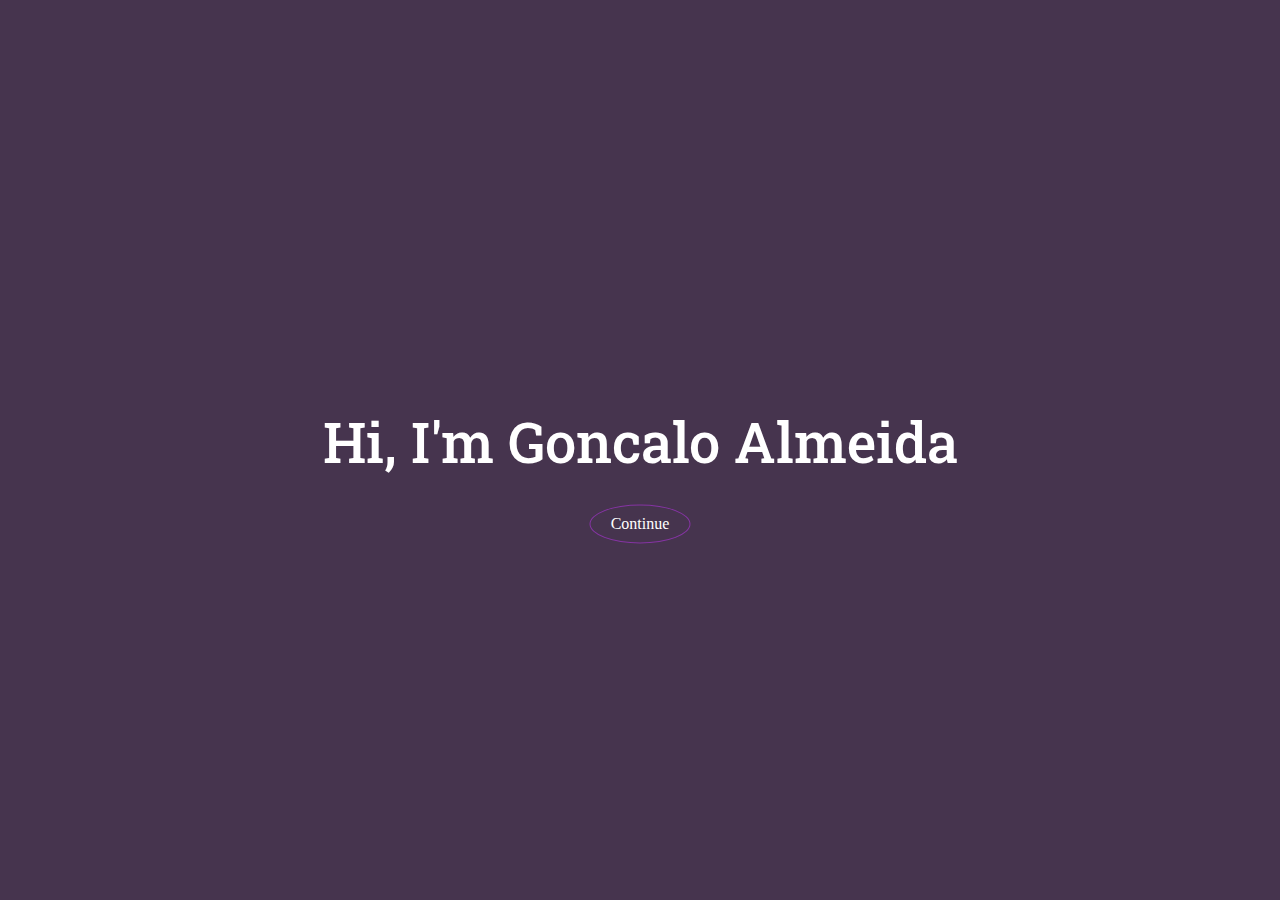
<file: index.html>
<!DOCTYPE html>
<html>
<head>
	<title>Goncalo Almeida</title>


	<meta name="viewport" content="width=device-width, initial-scale=1, maximum-scale=1, minimum-scale=1" />

	<link rel="preconnect" href="https://fonts.googleapis.com">
	<link rel="preconnect" href="https://fonts.gstatic.com" crossorigin>
	<link href="https://fonts.googleapis.com/css2?family=Praise&family=Roboto+Slab:wght@500&display=swap" rel="stylesheet">

	<link rel="stylesheet" type="text/css" href="style.css">

</head>
<body class = "background">

    <div>
        <div class = "homepage">
            <h1>Hi, I'm Goncalo Almeida</h1>
            <a href="index3.html">Continue</a>
        </div>
    </div>

	<script type="text/javascript" src="script.js"></script>
</body>
</html>
</file>
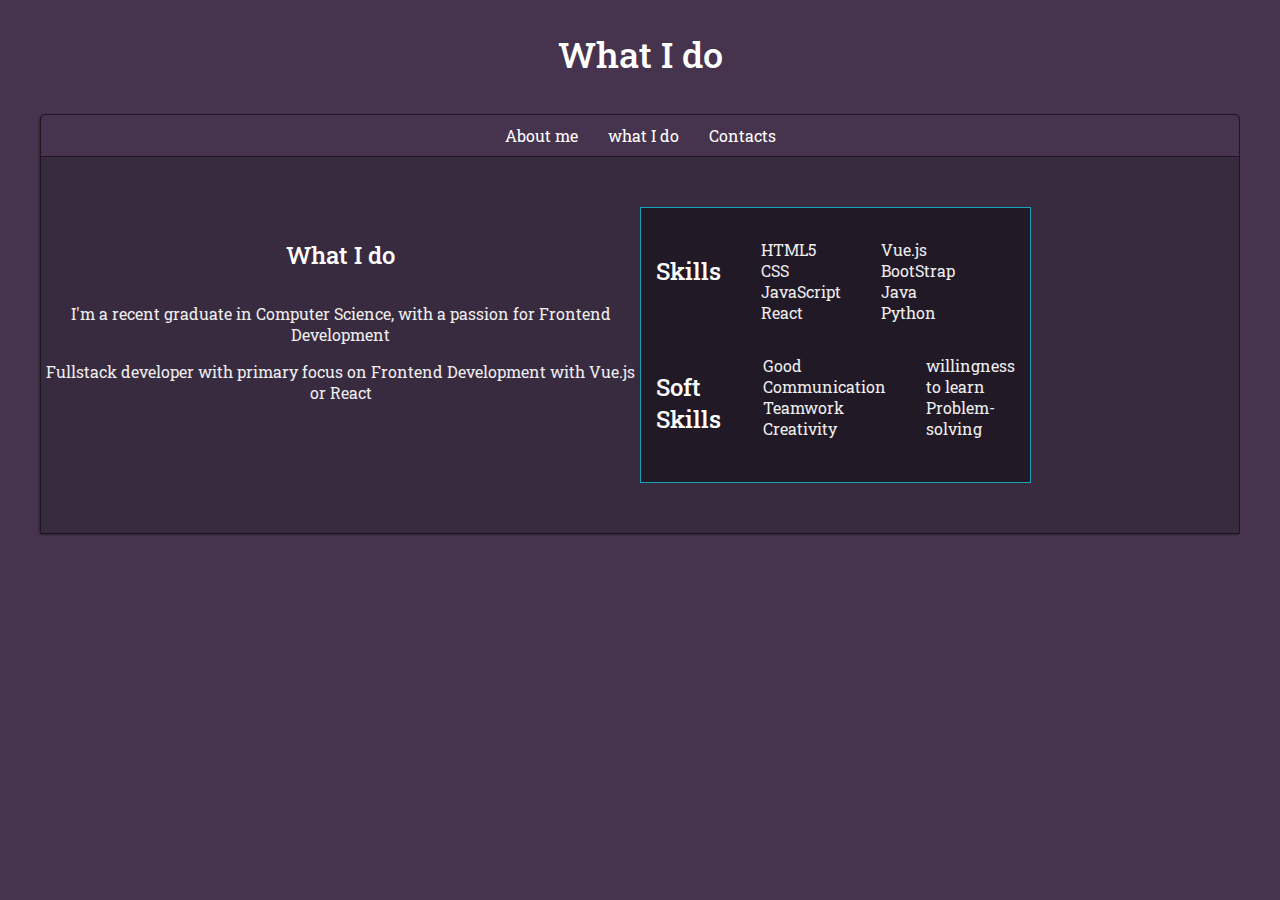
<file: index2.html>
<!DOCTYPE html>
<html>
<head>
	<title>Goncalo Almeida</title>


	<meta name="viewport" content="width=device-width, initial-scale=1, maximum-scale=1, minimum-scale=1" />

	<link rel="preconnect" href="https://fonts.googleapis.com">
	<link rel="preconnect" href="https://fonts.gstatic.com" crossorigin>
	<link href="https://fonts.googleapis.com/css2?family=Praise&family=Roboto+Slab:wght@500&display=swap" rel="stylesheet">

	<link rel="stylesheet" type="text/css" href="style.css">

</head>
<body class = "about-me">
	<div class="main-container">
		<div class ="about-me">
			<h2>What I do</h2>
		</div>

		<div class="homepage-wrapper">
			<div class="nav-bar">

				<p></p>
				<ul id="navigation">
					<li><a href="index3.html">About me</a></li>

				</ul>
				<ul id="navigation">
					<li><a href="index2.html">what I do</a></li>

				</ul>
				<ul id="navigation">
					<li><a href="index6.html">Contacts</a></li>

				</ul>
			</div>

			<div class="left-column">
				<h4>What I do</h4>
				
				<p>I'm a recent graduate in Computer Science, with a passion for Frontend Development</p>
				
				<p>Fullstack developer with primary focus on Frontend Development with Vue.js or React</p>

						
			</div>

			<div class="right-column">

				<div id="preview-shadow">
					<div id="preview">
						<div id="skills">
							<h4>Skills</h4>
							<ul>
								<li>HTML5</li>
								<li>CSS</li>
								<li>JavaScript</li>
								<li>React</li>
							</ul>
							<ul>
								<li>Vue.js</li>
								<li>BootStrap</li>
								<li>Java</li>
								<li>Python</li>
							</ul>
						</div>
						<div id="skills">
							<h4>Soft 
							Skills</h4>
							<ul>
								<li>Good Communication</li>
								<li>Teamwork</li>
								<li>Creativity</li>
							</ul>
							<ul>
								<li>willingness to learn</li>
								<li>Problem-solving</li>
							</ul>
						</div>	
					</div>
				</div>
			</div>
		</div>
	</div>

	<script type="text/javascript" src="script.js"></script>
</body>
</html>
</file>
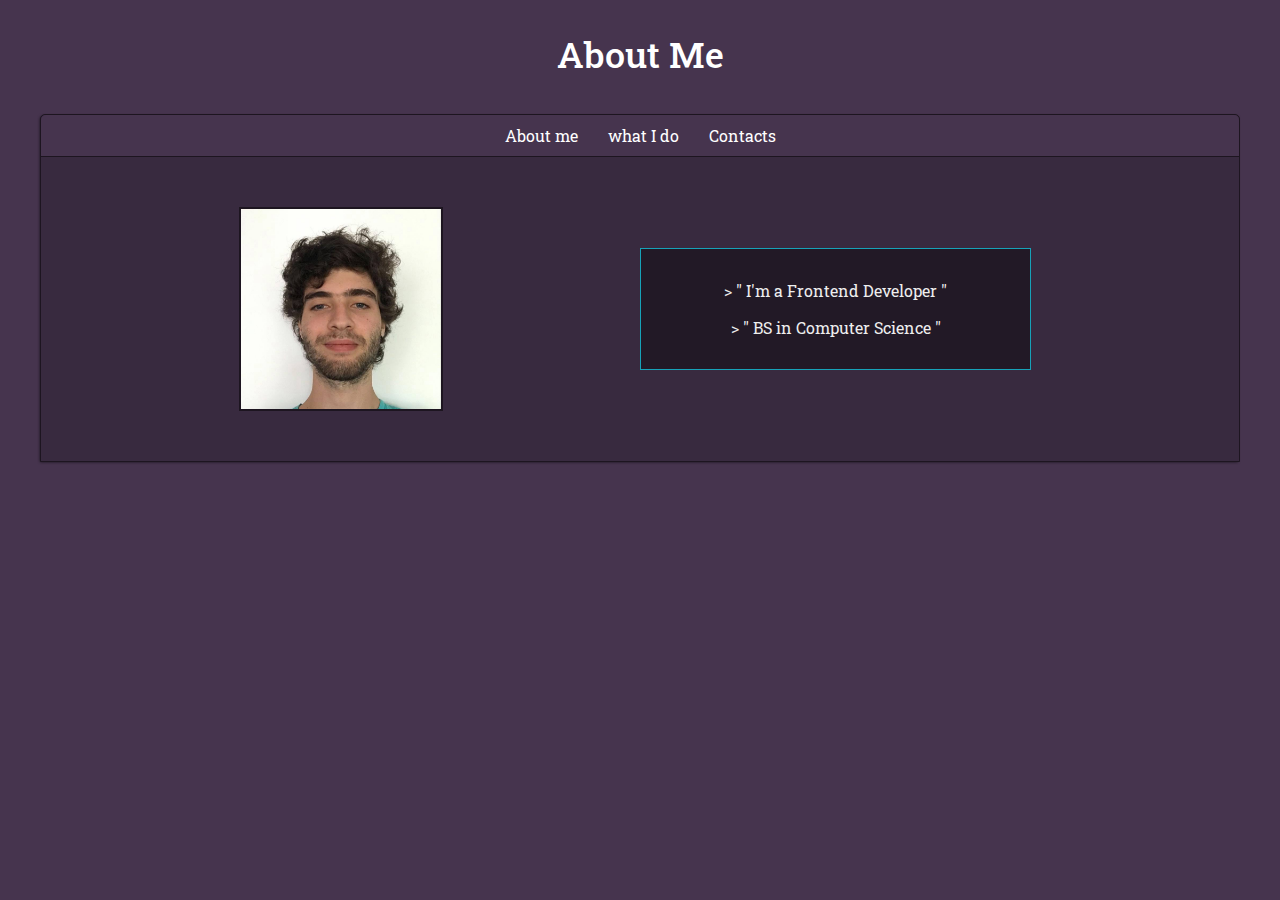
<file: index3.html>
<!DOCTYPE html>
<html>
<head>
	<title>Goncalo Almeida</title>


	<meta name="viewport" content="width=device-width, initial-scale=1, maximum-scale=1, minimum-scale=1" />

	<link rel="preconnect" href="https://fonts.googleapis.com">
	<link rel="preconnect" href="https://fonts.gstatic.com" crossorigin>
	<link href="https://fonts.googleapis.com/css2?family=Praise&family=Roboto+Slab:wght@500&display=swap" rel="stylesheet">

	<link rel="stylesheet" type="text/css" href="style.css">

</head>
<body class = "about-me">
		<div class="main-container">
			<div class ="about-me">
				<h2>About Me</h2>
			</div>

			<div class="homepage-wrapper">
				<div class="nav-bar">

					<p></p>
                    <ul id="navigation">
						<li><a href="index3.html">About me</a></li>

					</ul>
					<ul id="navigation">
						<li><a href="index2.html">what I do</a></li>

					</ul>
					<ul id="navigation">
						<li><a href="index6.html">Contacts</a></li>

					</ul>
				</div>

				<div class="left-column">
					<img id="profile_pic" src="images/perfil1.jpg">
				</div>

				<div class="right-column">

					<div id="preview-shadow">
						<div id="preview">
							<p>> " I'm a Frontend Developer "</p>
                            <p>> " BS in Computer Science "</p>
                            
						</div>
					</div>
				</div>
			</div>
		</div>


	<script type="text/javascript" src="script.js"></script>
</body>
</html>
</file>
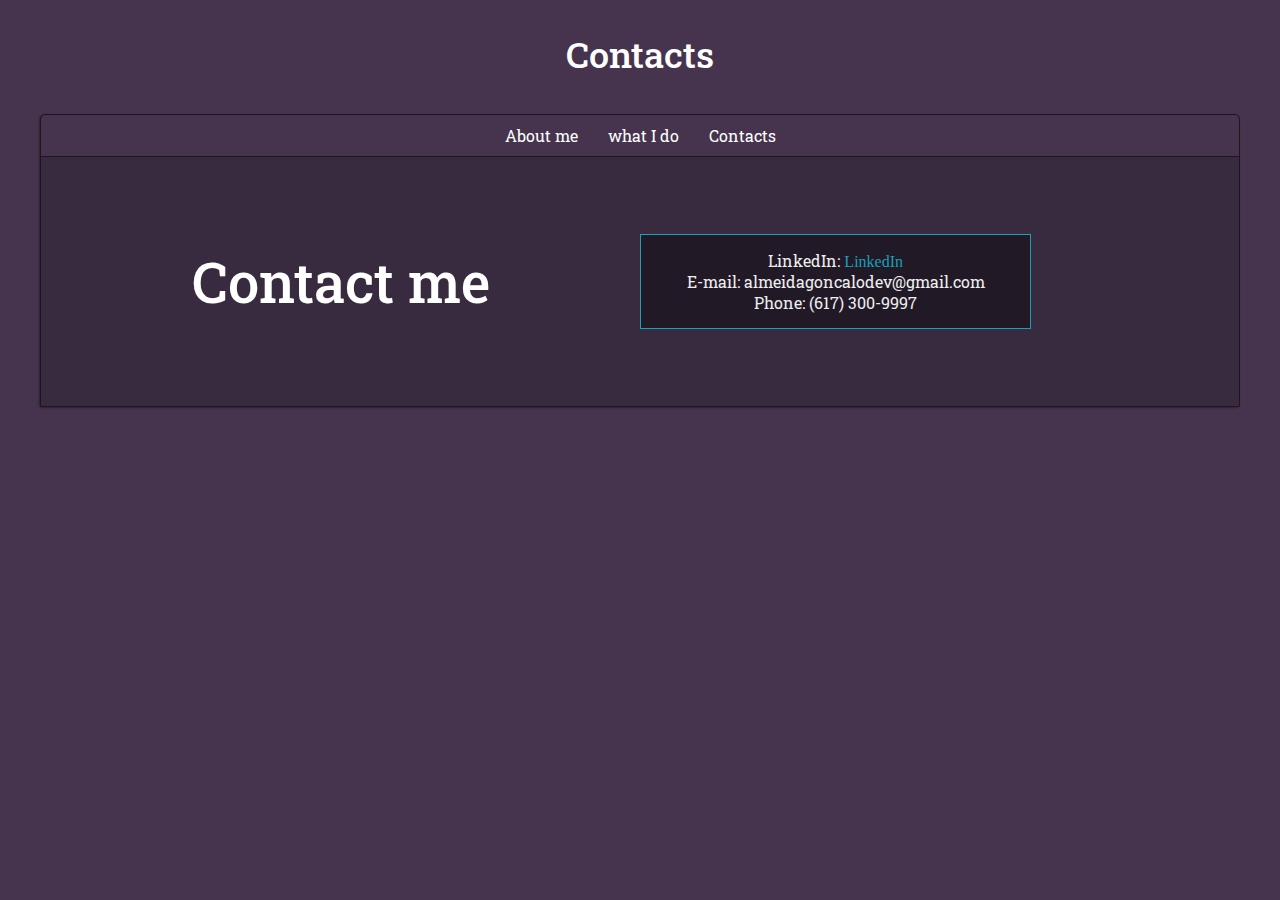
<file: index6.html>
<!DOCTYPE html>
<html>
<head>
	<title>Contacts</title>


	<meta name="viewport" content="width=device-width, initial-scale=1, maximum-scale=1, minimum-scale=1" />

	<link rel="preconnect" href="https://fonts.googleapis.com">
	<link rel="preconnect" href="https://fonts.gstatic.com" crossorigin>
	<link href="https://fonts.googleapis.com/css2?family=Praise&family=Roboto+Slab:wght@500&display=swap" rel="stylesheet">

	<link rel="stylesheet" type="text/css" href="style.css">

</head>
<body class = "about-me">
		<div class="main-container">
			<div class ="about-me">
				<h2>Contacts</h2>
			</div>

			<div class="homepage-wrapper">
				<div class="nav-bar">

					<p></p>
                    <ul id="navigation">
						<li><a href="index3.html">About me</a></li>

					</ul>
					<ul id="navigation">
						<li><a href="index2.html">what I do</a></li>

					</ul>
					<ul id="navigation">
						<li><a href="index6.html">Contacts</a></li>

					</ul>
				</div>

				<div class="left-column">
					<h1>Contact me</h1>
				</div>

				<div class="right-column">

					<div id="preview-shadow">
						<div id="preview">
							<a name="contact"></a>

				            <label>LinkedIn: </label>
				            <a target="_blank" href="https://www.linkedin.com/in/gon%C3%A7alo-de-almeida-68bb79225/">LinkedIn</a>
				            <br><label>E-mail: almeidagoncalodev@gmail.com</label>
				            <br><label>Phone: (617) 300-9997</label>
						</div>
					</div>
				</div>
			</div>
		</div>


	<script type="text/javascript" src="script.js"></script>
</body>
</html>
</file>
<file: style.css>
:root{
	--mainColor:#46344E;
	--secondaryColor:#382a3f;

	--borderColor:#1d1520;

	--mainText:#fff;
	--secondaryText:#eeeeee;

	--themeDotBorder:#FFF;

	--previewBg:rgb(29, 21, 32, 0.8);
	--previewShadow:#2b202f;


	--buttonColor:#8534a3;


}

html, body{
	padding: 0;
	margin: 0;
	scroll-behavior: smooth;
}

body *{
	transition: 0.3s;
}


h1, h2, h3, h4, h5, h6, strong{
	color: var(--mainText);
	font-family: 'Roboto Slab', serif;
	font-weight: 500;
}

p, li, span, label, input, textarea{
	color: var(--secondaryText);
	font-family: 'Roboto Slab', serif;
}

a{
	text-decoration: none;
	color:#17a2b8;
}

ul{
	list-style: none;
}

h1 { font-size: 56px;}
h2 { font-size: 36px;}
h3 { font-size: 28px;}
h4 { font-size: 24px;}
h5 { font-size: 20px;}
h6 { font-size: 16px;}

.next-previous{
	text-decoration: none;
	color:#17a2b8;
	color:var(--mainText);
	display: inline-block;
	margin-right: 5px;
	margin-left:5px;
	
	
	align-items: center;
	background-color: var(--mainColor);
}
.background{
	background-color: var(--mainColor);

}

.homepage{
	position: absolute;
	top: 50%;
	left: 50%;
	transform: translate(-50%, -50%);
	text-align: center;
	
}
.homepage a{
	color:var(--mainText);
	border-radius: 50%;
	border: #8534a3 solid 1px;
	padding: 10px 20px;
	background-color: var(--mainColor);
}
.homepage a:hover{
	color:var(--mainText);
	border-radius: 50%;
	border: #8534a3 solid 1px;
	padding: 10px 20px;
	background-color: var(--secondaryColor);
}
.about-me {
	background-color: var(--mainColor);
	text-align: center;
}
.s1{
	background-color: var(--mainColor);
	border-bottom:1px solid var(--borderColor);
	overflow:auto;
	justify-content: center;
}

.s2{
	background-color: var(--secondaryColor);
	border-bottom:1px solid var(--borderColor);
	overflow:auto;
}
.s3{
	background-color: var(--mainColor);

}




.main-container{
	width: 1200px;
	margin: 0 auto;
}
.main-container2{
	width: 1200px;
	margin: 0 auto;
	position: relative;
	justify-content: center;
}


.header-wrapper{
	display: grid;
	text-align: center;
	align-content: center;
	min-height: 10em;




}


.homepage-wrapper{
	margin-top: 3%;
	background-color: var(--secondaryColor);
	border:1px solid var(--borderColor);
	border-radius:5px 5px 0 0;

	text-align: center;

	-webkit-box-shadow: -1px 1px 3px -1px rgba(0,0,0,0.75);
	-moz-box-shadow: -1px 1px 3px -1px rgba(0,0,0,0.75);
	box-shadow: -1px 1px 3px -1px rgba(0,0,0,0.75);

	display: grid;
	grid-template-columns: 1fr 1fr;
	grid-template-areas: 
		'nav-bar nav-bar'
		'left-column right-column'
	;
}



.nav-bar{
	border-radius:5px 5px 0 0;
	grid-area:nav-bar;
	border-bottom: 1px solid var(--borderColor);
	display: flex;
	justify-content: center;
	align-items: center;
	background-color: var(--mainColor);
}

#navigation a{
	color:var(--mainText);
}


#navigation{
	margin:0;
	padding: 10px;
}

#navigation li{
	display: inline-block;
	margin-right: 5px;
	margin-left:5px;
}


.left-column{
	grid-area: left-column;
	padding-top:50px;
	padding-bottom: 50px;
}

#profile_pic{
	display: block;
	margin:0 auto;

	height: 200px;
	width: 200px;
	object-fit: cover;
	border:2px solid var(--borderColor);
}


#settings-note{
	font-size: 12px;
	font-style: italic;
	text-align: center;
}

.right-column{
	grid-area: right-column;
	display: grid;
	align-content: center;

	padding-top: 50px;
	padding-bottom: 50px;
}




#preview{
	width: 60%;
	border:1.5px solid #17a2b8;
	background-color: var(--previewBg);
	padding:15px;
	position: relative;
	
}

.corner{
	width:7px;
	height: 7px;
	border-radius: 50%;
	border:1.5px solid #17a2b8;
	background-color: #fff;
	position: absolute;
}

#corner-tl{
	top:-5px;
	left: -5px
}

#corner-tr{
	top:-5px;
	right: -5px
}


#corner-br{
	bottom:-5px;
	right: -5px
}


#corner-bl{
	bottom:-5px;
	left: -5px
}

.about-wrapper{
	display: grid;
	grid-template-columns: repeat(auto-fit, minmax(320px, 1fr));
	padding-bottom: 50px;
	padding-top: 50px;
	gap:100px;
}


#skills{
	display: flex;
	text-align: left;

}

.social-links{
	display: grid;
	align-content: center;
	text-align: center;
}

#linkedin-img{
	width: 10%;
}


.post-wrapper{
	display: grid;
	grid-template-columns: repeat(auto-fit, 320px);
	gap:20px;
	justify-content: center;
	padding-bottom: 50px;
}

.post{
	border:1px solid var(--borderColor);
	-webkit-box-shadow: -2px 7px 21px -9px rgba(0,0,0,0.75);
	-moz-box-shadow: -2px 7px 21px -9px rgba(0,0,0,0.75);
	box-shadow: -2px 7px 21px -9px rgba(0,0,0,0.75);
}

.thumbnail{
	display: flex;
	width: 85%;
	margin-left: 5%;
	object-fit: cover;
	height:100%;
	
	
}

.post-preview{
	background-color: #fff;
	padding:15px;
}

.post-title{
	color:black;
	margin: 0;
}

.post-intro{
	color:#4b5156;
	font-size: 14px;
}


#contact-form{
	display: block;
	max-width: 600px;
	margin: 0 auto;
	border: 1px solid var(--borderColor);
	padding: 15px;
	border-radius: 5px;
	background-color: var(--mainColor);
	margin-bottom: 50px;

}

#contact-form label{
	line-height: 2.7em;
}

#contact-form textarea{
	min-height: 100px;
	font-size: 14px;
}


.input-field{
	width: 100%;
	padding-top: 10px;
	padding-bottom:10px; 
	background-color: var(--secondaryColor);
	border-radius: 5px;
	border:1px solid var(--borderColor);
	font-size: 14px;
}


#submit-btn{
	margin-top: 10px;
	width: 100%;
	padding-top: 10px;
	padding-bottom:10px; 
	color: #fff;
	background-color: var(--buttonColor);
	border:none;
}


@media screen and (max-width: 1200px){
	.main-container{
		width: 95%;
	}
	.main-container2{
		width: 95%;
	}
}

@media screen and (max-width: 800px){
	.intro-wrapper{
		grid-template-columns: 1fr;
		grid-template-areas: 
			'nav-wrapper'
			'left-column'
			'right-column'
		;
	}

	.right-column{
		justify-content: center;
	}

}

@media screen and (max-width: 300px){
	#preview-shadow{
		max-width: 280px;
		height: 180px;
		padding-left: 10px;
		padding-top: 10px;
	}

	#preview{
		width: 280px;

	}

}
#myBtn {
	display: none; /* Hidden by default */
	position: fixed; /* Fixed/sticky position */
	bottom: 20px; /* Place the button at the bottom of the page */
	right: 30px; /* Place the button 30px from the right */
	z-index: 99; /* Make sure it does not overlap */
	background-color:var(--secondaryColor);; /* Set a background color */
	color: white; /* Text color */
	cursor: pointer; /* Add a mouse pointer on hover */
	border-radius: 10px; /* Rounded corners */
	font-size: 12px; /* Increase font size */
	border: 3px solid var(--buttonColor);
	

  }
  
  #myBtn:hover {
	background-color: #555; /* Add a dark-grey background on hover */
  }
</file>
